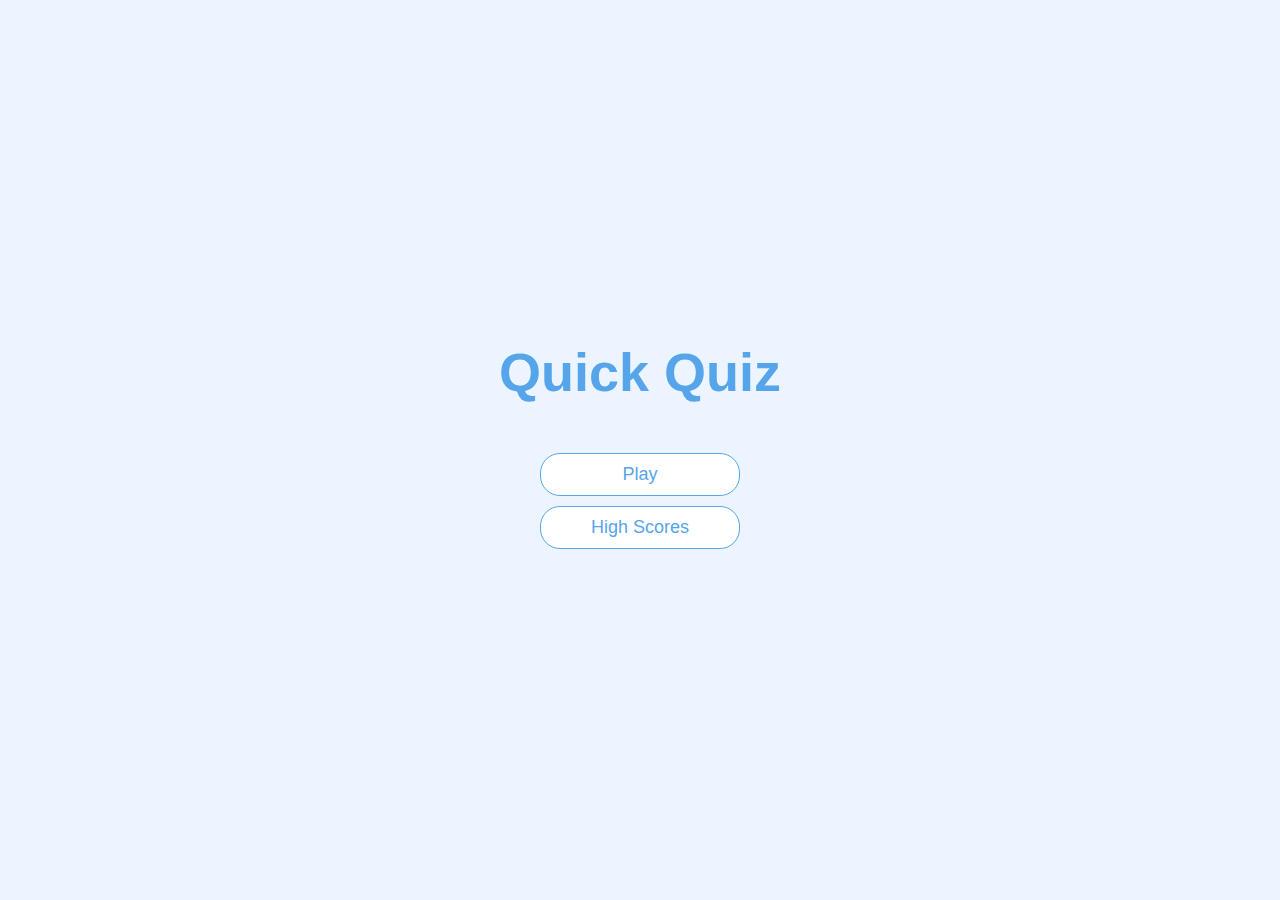
<file: index.html>
<!DOCTYPE html>
<html lang="en">
<head>
    <meta charset="UTF-8">
    <meta name="viewport" content="width=device-width, initial-scale=1.0">
    <title>Quick Quiz</title>
    <link rel="stylesheet" href="app.css">
</head>
<body>
    <div class="container">
        <div id="home" class="flex-center flex-column">
            <h1>Quick Quiz</h1>
            <a class="btn" href="/quick-quiz-app/game.html">Play</a>  
            <a class="btn" href="/quick-quiz-app/highScores.html">High Scores</a>
        </div>
    </div>
</body>
</html>
</file>
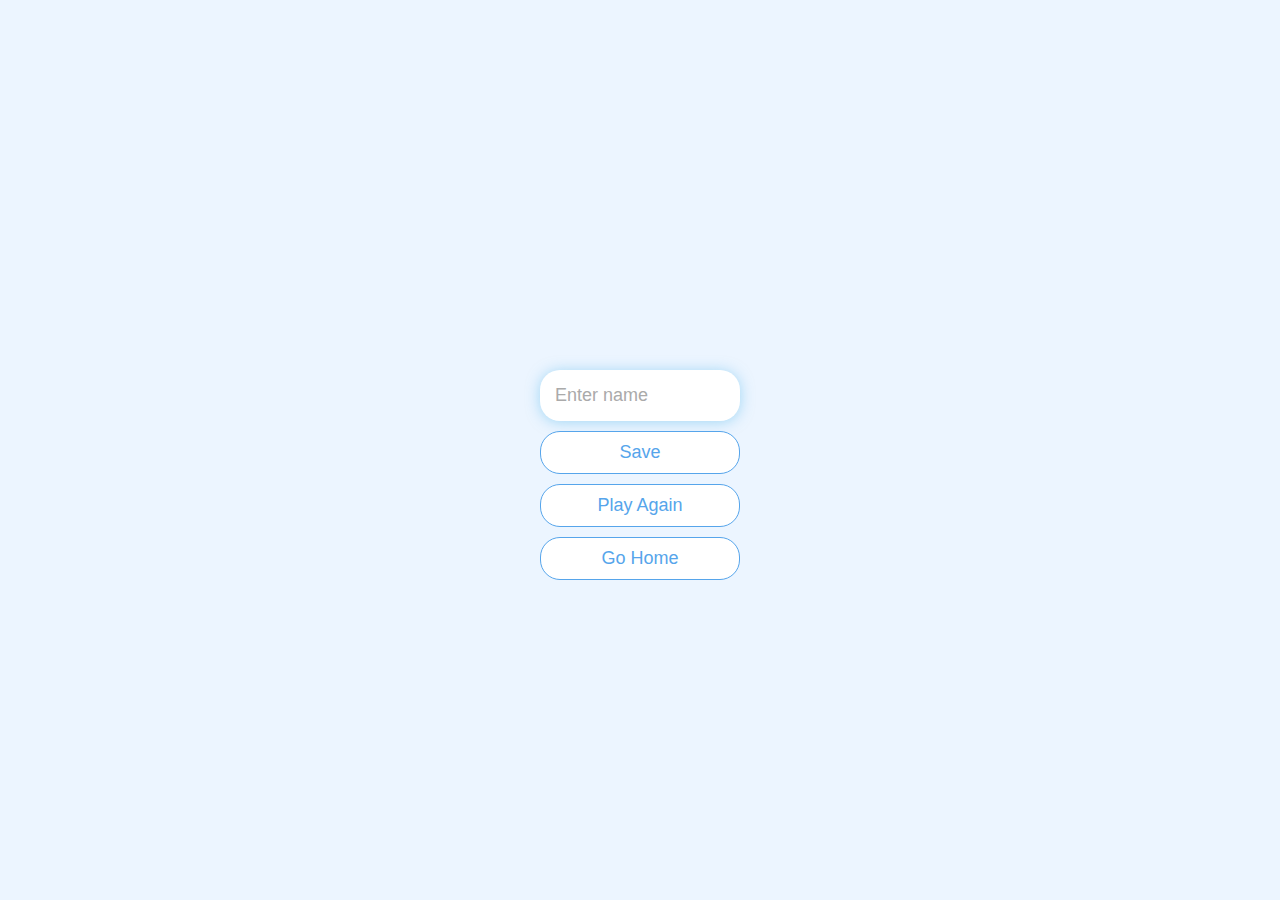
<file: end.html>
<!DOCTYPE html>
<html lang="en">
<head>
    <meta charset="UTF-8">
    <meta name="viewport" content="width=device-width, initial-scale=1.0">
    <title>Congrats!</title>
    <link rel="stylesheet" href="app.css">
</head>
<body>
    <div class="container">
        <div id="end" class="flex-center flex-column">
            <h1 id="finalScore"> </h1>
            <form>
                <input type="text" name="username" id="username" placeholder="Enter name">
                <button 
                    type="submit" 
                    class="btn" 
                    id="saveScoreBtn" 
                    onclick="saveHighScore(event)"
                    disabled >
                    Save
                </button> 
            </form>
            <a class="btn" href="/quick-quiz-app/game.html">Play Again</a>
            <a class="btn" href="/quick-quiz-app/">Go Home</a>
        </div>
    </div>

     <script src="end.js"></script>
</body>
</html>
</file>
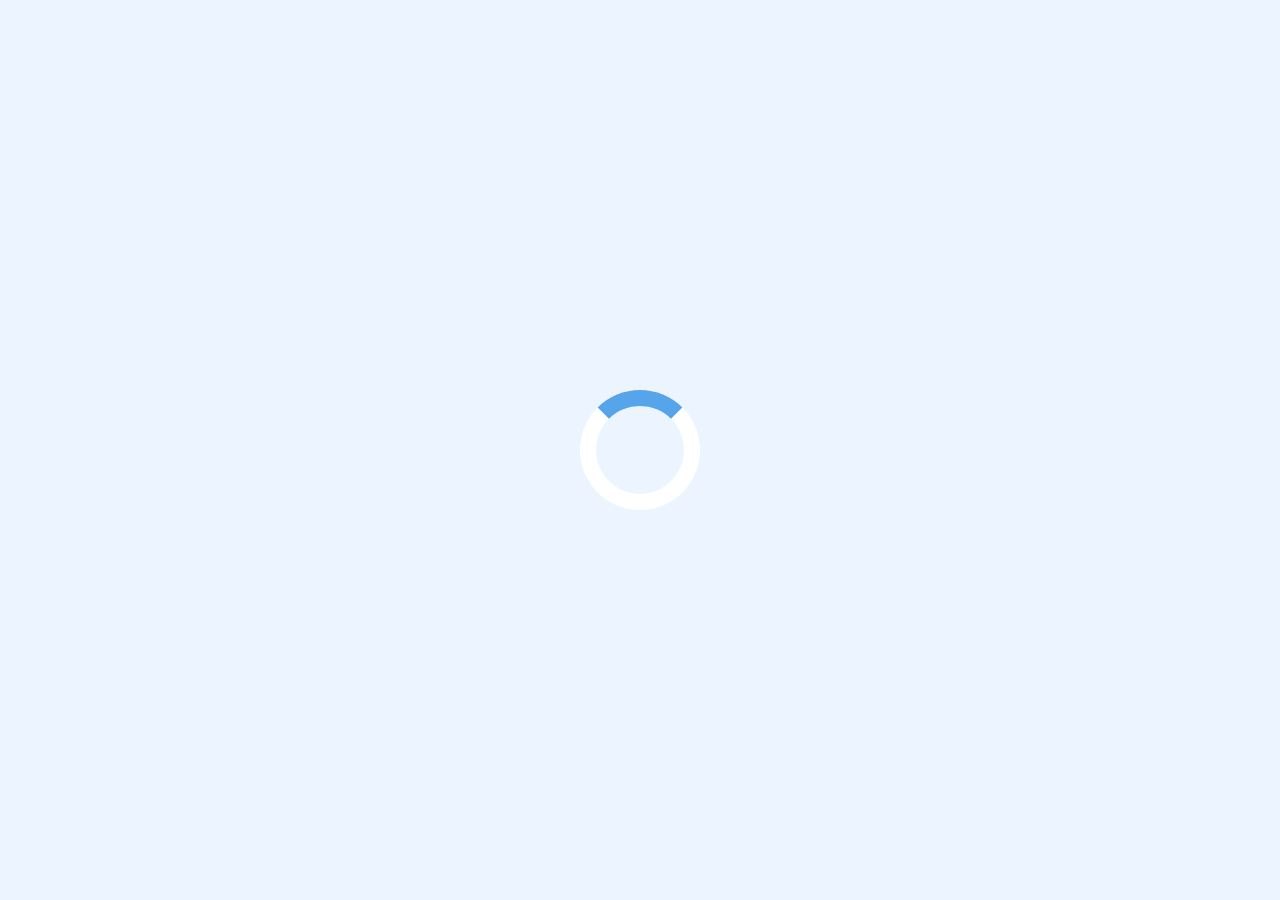
<file: game.html>
<!DOCTYPE html>
<html lang="en">
    <head>
        <meta charset="UTF-8">
        <meta name="viewport" content="width=device-width, initial-scale=1.0">
        <title>Quick Quize - Play</title>
        <link rel="stylesheet" href="app.css">
    <link rel="stylesheet" href="game.css">
</head>
<body>
    <div class="container">
        
        <div id="loader"></div>

        <div id="game" class="justify-center flex-column hidden" >
        <div id="hud">
            <div id="hud-item">
                <p id="progressText" class="hud-prefix">Question</p>    
                <div id="progressBar"> <div id="progressBarFull"></div> </div>
            </div>
            <div id="hud-item">
                <p class="hud-prefix">Score</p>
                <h1 class="hud-main-text" id="score">0</h1>
            </div> 
        </div>
        
            <h2 id="question"></h2>
            <div class="choice-container">
                <p class="choice-prefix">A</p>
                <p class="choice-text" data-number="1"></p>
            </div>
            <div class="choice-container">
                <p class="choice-prefix">B</p>
                <p class="choice-text" data-number="2"></p>
            </div>
            <div class="choice-container">
                <p class="choice-prefix">C</p>
                <p class="choice-text" data-number="3"></p>
            </div>
            <div class="choice-container">
                <p class="choice-prefix">D</p>
                <p class="choice-text" data-number="4"></p>
            </div>
        </div>
    </div>
    <script src="game.js"></script>
</body>
</html>
</file>
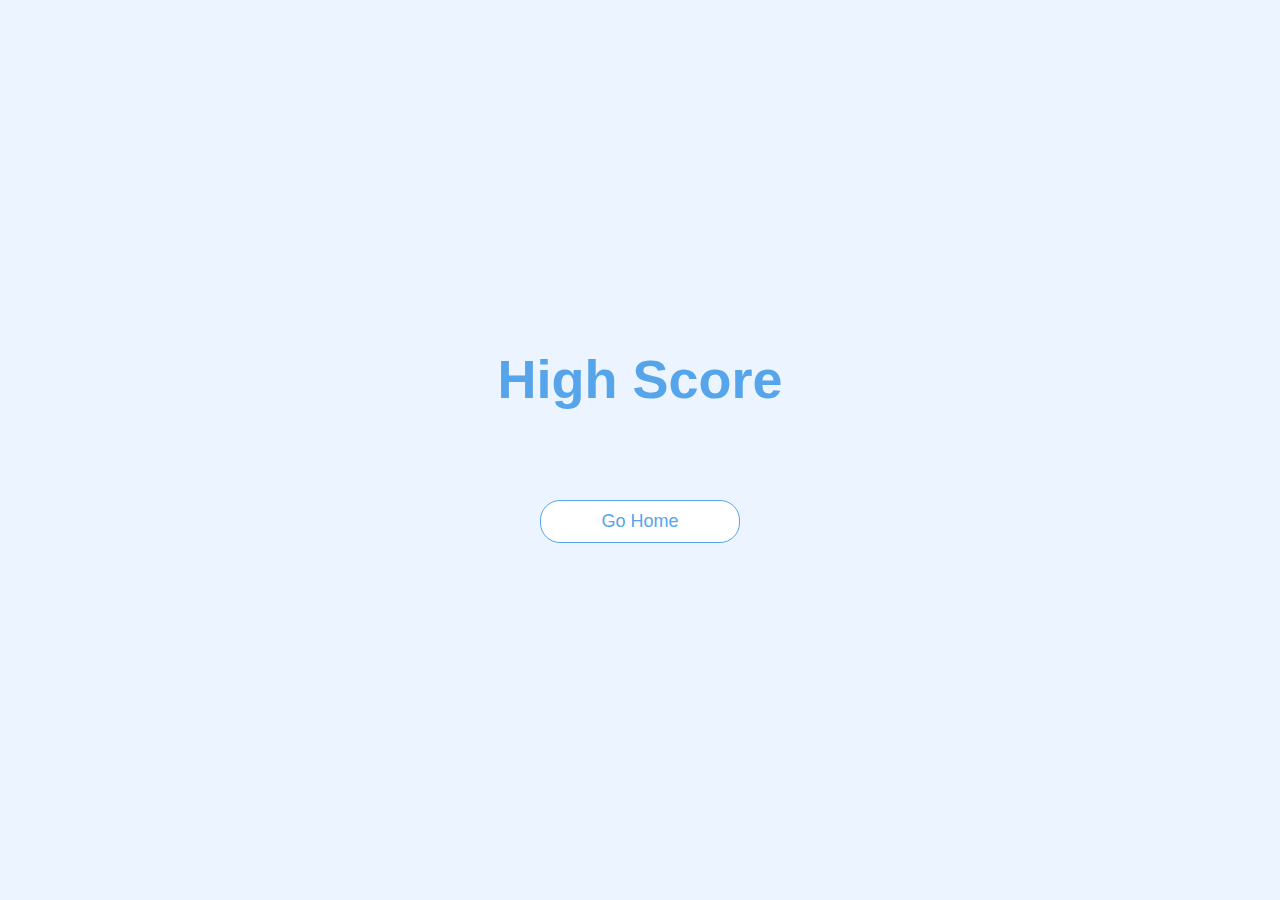
<file: highScores.html>
<!DOCTYPE html>
<html lang="en">
<head>
    <meta charset="UTF-8">
    <meta name="viewport" content="width=device-width, initial-scale=1.0">
    <title>High Scores</title>
    <link rel="stylesheet" href="app.css">
    <link rel="stylesheet" href="highScores.css">
</head>
<body>
    <div class="container">
        <div id="highScores" class="flex-center flex-column">
            <h1 id="finalScore">High Score</h1>
            <ul id="highScoresList"></ul>
            <a class="btn" href="/quick-quiz-app/">Go Home</a>
            
        </div> 
    </div>
    <script src="highScores.js"></script>
</body>
</html>
</file>
<file: app.css>
:root{
    background-color: #ecf5ff;
    font-size: 62.5%;

}

*{
    box-sizing: border-box;
    font-family: Arial, Helvetica, sans-serif;
    margin: 0;
    padding: 0;
    color: #333;
    border: 0px;
}

h1,
h2,
h3,
h4 {
    margin-bottom: 1rem;
}

h1 {
    font-size: 5.4rem;
    color: #56a5eb;
    margin-bottom: 5rem;
}

h1 > span{
    font-size: 2.4rem;
    font-weight: 500;
}

h2 {
    font-size: 4.2rem;
    margin-bottom: 4rem;
    font-weight: 700; 
}

h3 {
    font-size: 2.8rem;
    font-weight: 500;
}

/* utlities */

.container {
    width: 100vw;
    height: 100vh;
    display: flex;
    flex-direction: column;
    justify-content: center;
    align-items: center;
    max-width: 80rem;
    margin: 0 auto;
    padding: 2rem;
}

.container > * {
    width: 100%;
}

.flex-column {
    display: flex;
    flex-direction: column;
}

.flex-center {
    justify-content: center;
    align-items: center;
}


.justify-center {
    justify-content: center;
}

.text-center {
    text-align: center;
}

.hidden{
    display: none;
}

/* BUTTON */

.btn{
    font-size: 1.8rem;
    padding: 1rem 0;
    width: 20rem;
    text-align: center;
    border: 0.1rem solid #56a5eb;
    margin-bottom: 1rem;
    text-decoration: none;
    color: #56a5eb;
    background-color: white;
    border-radius: 2rem;
}

.btn:hover {
    cursor: pointer;
    box-shadow: 0 0.4rem 1.4rem 0 rgba(86,185, 235, 0.5);
    transform: translateY(-0.1rem);
    transition: transform 150ms;
}

.btn[disabled]:hover {
    cursor: not-allowed;
    box-shadow: none;
    transform: none;
}


/* FORM */

form {
    width: 100%;
    display: flex;
    flex-direction: column;
    align-items: center;
}

input {
    margin: 1rem;
    width: 20rem;
    padding: 1.5rem;
    font-size:  1.8rem;
    border: none;
    border-radius: 2rem;
    box-shadow: 0 0.1rem 1.4rem 0 rgb(86, 185, 235, 0.5);
}

input::placeholder {
    color: #aaa;
}
</file>
<file: game.css>
.choice-container {
    display: flex;
    margin-bottom: 0.5rem;
    width: 100%;
    font-size: 1.8rem;
    border: 0.1rem solid rgb(86, 165, 235, 0.25) ;
    background-color: white;
    border-radius: 1.5rem;

}

.choice-container:hover{
    cursor: pointer;
    box-shadow: 0 0.4rem 1.4rem 0 rgba(86,185, 235, 0.5);
    transform: translateY(-0.1rem);
    transition: transform 150ms;
}

.choice-prefix {
    padding: 1.5rem 2.5rem;
    background-color: #56a5eb;
    border-radius: 1.5rem;
}

.choice-text {
    padding: 1.5rem;
    width: 100%;
}


.correct{
    background-color: #28a745;
}

.incorrect{
    background-color: rgb(187, 99, 99);
}

/* HUD */


#hud {
    display: flex;
    justify-content: space-between;

}

.hud-prefix {
    text-align: center;
    font-size: 2rem;
}

.hud-main-text {
    text-align: center;
}

/* GAME PROGRESS BAR */

#progressBar {
    width : 20rem;
    height: 4rem;
    border: 0.3rem solid #56a5eb;
    margin-top: 1.5rem;
    display: flex;
    border-radius: 4rem;
    padding: -1rem;   
}

#progressBarFull {
    height: 3.499rem;
    border: solid rgb(128, 208, 255);
    background-color: #56a5eb;
    width: 0%;
    border-radius: 4rem;
}

/* LOADDER */
#loader{
    border: 1.6rem solid white;
    border-radius: 50%;
    border-top: 1.6rem solid #56a5eb;
    width: 12rem;
    height: 12rem;
    animation: spin 2s linear infinite;
    display: flex;
}

@keyframes spin {
    0%{ transform: rotate(0deg);}
    100%{ transform: rotate(360deg);}
}
</file>
<file: highScores.css>
#highScoresList{
    list-style: none;
    padding-left: 0;
    margin-bottom: 4rem;
}

.high-score{
    font-size: 2.8rem;
    margin-bottom: 0.5rem;
}

.high-score:hover {
    transform: scale(1.025);
}
</file>
